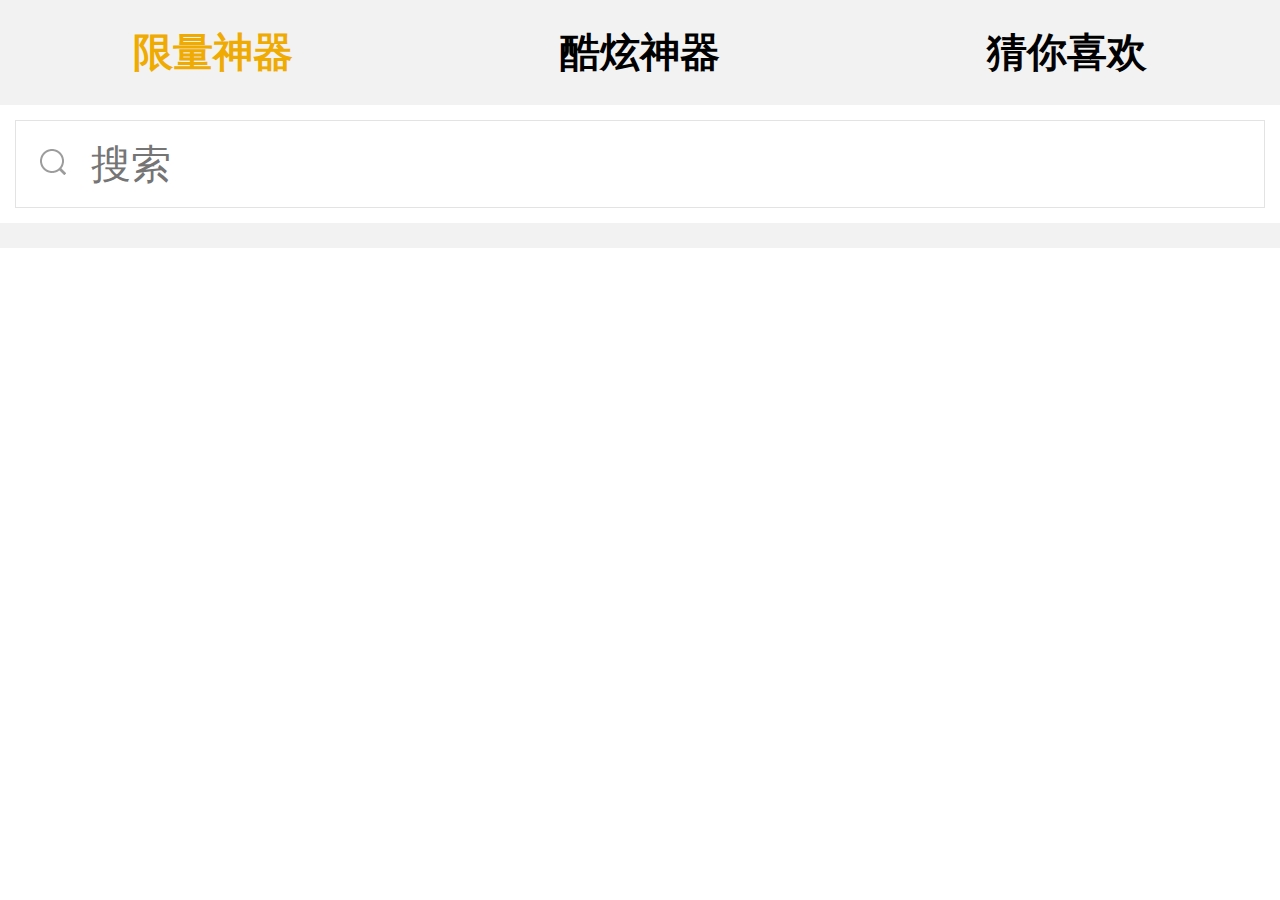
<file: ycMallPhoneWeb/src/main/webapp/page/index.html>
<!DOCTYPE html>
<html>
<head>
    <meta charset="UTF-8">
    <meta http-equiv="X-UA-Compatible" content="IE=edge" />
    <meta name="viewport" content="width=device-width, initial-scale=1.0, maximum-scale=1.0, user-scalable=0">
    <meta name="apple-mobile-web-app-capable" content="yes">
    <meta name="apple-mobile-web-app-status-bar-style" content="black">
    <title>神器</title>
    <link rel="stylesheet" href="../resources/shop/default/css/common/base.css"/>
    <link rel="stylesheet" href="../resources/shop/default/css/index.css"/>
</head>
<body>

    <nav class="menu-list">
        <div id="cool" class="menu select">限量神器</div>
        <div id="limit" class="menu">酷炫神器</div>
        <div class="menu">猜你喜欢</div>
    </nav>
    <section class="search-opt">
        <a href="../../goods/searchPage.jhtml" class="search-opt-input">

        </a>
        <form><input id="searchInput" name="index_none_header_sysc" type="text" placeholder="搜索" autocomplete="off"></form>

    </section>

    <div id="coolProducts" class="cool-products">
        <!--<ul>
            <li class="product-item">
                <a href="../../goods/content/${coolProduct.sn}.jhtml">
                    <div>
                        <img class="product-img" src="${coolProduct.productImages[0].large}" />
                    </div>
                    <div class="product-info">
                    ${coolProduct.name}
                        <br />
                        <span class="product-price">${currency(coolProduct.price , true)}</span>
                    </div>
                </a>
                [/#list]
            </li>
        </ul>-->
    </div>

    <div id="limitProducts" class="cool-products" style="display: none;">
        <ul>
            <!--[#list limitProducts as limitProduct]
            <li class="product-item">
                <a href="../../goods/content/${limitProduct.sn}.jhtml">
                    <div>
                        <img class="product-img" src="${limitProduct.productImages[0].large}" />
                    </div>
                    <div class="product-info">
                    ${limitProduct.name}
                        <br />
                        <span class="product-price">${currency(limitProduct.price , true)}</span>
                    </div>
                </a>
            </li>
            [/#list]-->
        </ul>
    </div>


    <script type="text/javascript" src="./js/sea.js"></script>
    <script>
        seajs.config({
            "base":"../page/js"
        });
        seajs.use("index");
    </script>

</body>
</html>
</file>
<file: ycMallPhoneWeb/src/main/webapp/resources/shop/default/css/common/base.css>
/*init css*/
* {
    -webkit-tap-highlight-color: transparent
}

html, body, header, footer, nav, article, section, aside, time, code, div, p, ul, ol, li, dl, dd, dt, h1, h2, h3, a, span, strong, em, small, form, label, input, textarea {
    margin: 0;
    padding: 0;
}

ul, ol {
    list-style: none;
}

h1, h2, h3, input {
    font-size: 100%;
}

img {
    border: 0;
    vertical-align: middle;
}

label, input {
    vertical-align: middle;
}

a, a:hover {
    text-decoration: none;
}

/* 设置 盒子模型  */
*, .bbox, .layout, div, p{
    -webkit-box-sizing: border-box;
}

html {
    -webkit-text-size-adjust: none;
    overflow-y: scroll;
    font-size: 50px;
    height: 100%;
    font-family: Arial,Helvetica,STHeiTi,sans-serif;
}

body {
    min-width: 320px;
    font-size: 24px;
    height: 100%;
}

@media screen and (min-width:320px) {
    html {
        font-size: 21.33px
    }

    body {
        font-size: 12px
    }
}

@media screen and (min-width:360px) {
    html {
        font-size: 24px
    }

    body {
        font-size: 12px
    }
}

@media screen and (min-width:375px) {
    html {
        font-size: 25px
    }

    body {
        font-size: 12px
    }
}

@media screen and (min-width:384px) {
    html {
        font-size: 25.6px
    }

    body {
        font-size: 14px
    }
}

@media screen and (min-width:400px) {
    html {
        font-size: 26.67px
    }

    body {
        font-size: 14px
    }
}

@media screen and (min-width:414px) {
    html {
        font-size: 27.6px
    }

    body {
        font-size: 14px
    }
}

@media screen and (min-width:424px) {
    html {
        font-size: 28.27px
    }

    body {
        font-size: 14px
    }
}

@media screen and (min-width:480px) {
    html {
        font-size: 32px
    }

    body {
        font-size: 15.36px
    }
}

@media screen and (min-width:540px) {
    html {
        font-size: 36px
    }

    body {
        font-size: 17.28px
    }
}

@media screen and (min-width:720px) {
    html {
        font-size: 48px
    }

    body {
        font-size: 23.04px
    }
}

@media screen and (min-width:750px) {
    html {
        font-size: 50px
    }

    body {
        font-size: 24px
    }
}


/* 底部导航 */
.nav{
    position: fixed;
    bottom: 0;
    width: 100%;
    background-color: #FF0000;
    z-index: 20;
}

.nav ul{
    text-align: center;
}

.nav ul li{
    padding: 0.3rem 0;
    display: inline-block;
    width: 18%;
    font-size: .75rem;
    text-align: center;
    color: #333333;
}


.clear:after{
    content: ".";
    display: block;
    height: 0;
    clear: both;
    visibility: hidden;
}

a{
    color: #333333;

}

.nav a{
    color: #ffffff;
    font-size: 0.6rem;
    font-weight: bold;
}

.next-page:after{
    content: "";
    display: block;
    position: absolute;
    right: 0.128rem;
    width: 0.36rem;
    height: 0.36rem;
    border-color: #909090 #909090 #FFF #FFF;
    border-style: solid;
    border-width: 1.5px 1.5px 0px 0px;
    -webkit-transform: rotate(45deg);
}

.nav li i:before{
    content: "";
    display: inline-block;
    vertical-align: middle;
    width: 0.8rem;
    height: 1rem;
    background-repeat: no-repeat;
}

.nav li i.goods:before{
    background-image: url("../../img/icon/index/icon_home_phonesmall.png");
}

.nav li i.store:before{
    background-image: url("../../img/icon/index/icon_home_storesmall.png");
}

.nav li i.member:before{
    background-image: url("../../img/icon/index/icon_home_peoplesmall.png");
}

.nav li i.god-money:before{
    background-image: url("../../img/icon/index/icon_home_moneysmall.png");
}

.nav-yuan{
    position: fixed;
    left: 40%;
    right: 40%;
    bottom: 0;
    z-index: 30;
    text-align: center;
}

.yuan{
    position: relative;
    display: inline-block;
    width: 2rem;
    height: 2rem;
    border-radius: 2rem;
    background-color: #FF0000;
    text-align: center;
}

.in-yuan{
    display: inline-block;
    margin-top: 0.3rem;
    width: 1.3rem;
    height: 1.3rem;
    line-height: 1.2rem;
    border-radius: 2rem;
    border: 2px solid #ffffff;
    background-color: #FF0000;
    color: #ffffff;
    font-size: 1rem;
}
</file>
<file: ycMallPhoneWeb/src/main/webapp/resources/shop/default/css/index.css>
.menu-list{
    display: -webkit-flex!important;
    display: -webkit-box;
}

.menu-list .menu{
    padding: .5rem;
    -webkit-flex: 1!important;
    -webkit-box-flex: 1;
    text-align: center;
    font-size: 0.8rem;
    font-weight: bold;
    background-color: #F2F2F2;
}

.menu-list .menu.select{
    color: #efab01;
}

.cool-products{
    padding-bottom: .5rem;
    background-color: #F2F2F2;
}

.product-item{
    margin-bottom: 1rem;
    padding: .5rem 1rem;
    font-size: 1rem;
    background-color: #FFFFFF;
}

.cool-products .product-img{
    width: 100%;
}

.cool-products .product-info{
    margin-top: 1rem;
    line-height: 1rem;
    color: #333333;
}

.cool-products .product-info .product-price{
    color: #efab01;
}

.search-opt{
    position: relative;
    margin: .3rem;
    height: 1.76rem;
}

.search-opt-input{
    display: block;
    position: absolute;
    height: 1.76rem;
    width: 100%;
    z-index: 10;
    border: 1px solid #e3e3e3;
}

.search-opt:before{
    content: "";
    position: absolute;
    left: .5rem;
    top: .58rem;
    width: .52rem;
    height: .52rem;
    background: url("../img/icon/search-icon.png");
    background-size: cover;
}

.search-opt input {
    width: 100%;
    background: #fff;
    height: 1.76rem;
    -webkit-border-radius: 4px;
    color: #9b9b9b;
    padding: .1rem .3rem .1rem 1.5rem;
    -webkit-appearance: none;
    vertical-align: baseline;
    border: 1px solid transparent;
    font-size: .8rem;
}
</file>
